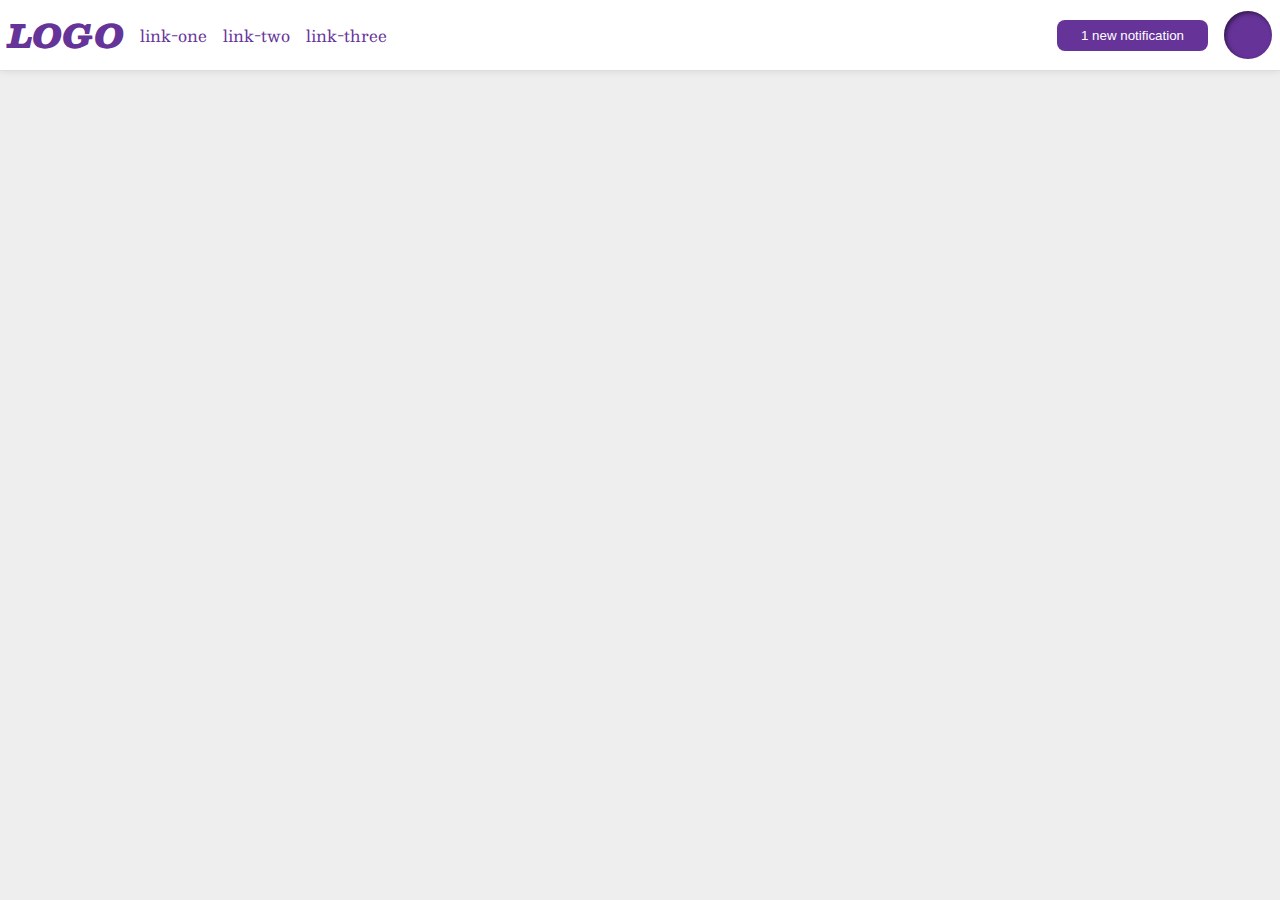
<file: foundations/flex/03-flex-header-2/index.html>
<!DOCTYPE html>
<html lang="en">
  <head>
    <meta charset="UTF-8">
    <meta http-equiv="X-UA-Compatible" content="IE=edge">
    <meta name="viewport" content="width=device-width, initial-scale=1.0">
    <title>Flex Header 2</title>
    <link rel="stylesheet" href="style.css">
  </head>
  <body>
    <div class="container">
      <div class="left-header">
        <div class="logo">
          LOGO
        </div>
        <ul class="links">
          <li><a href="https://google.com">link-one</a></li>
          <li><a href="https://google.com">link-two</a></li>
          <li><a href="https://google.com">link-three</a></li>
        </ul>
      </div>
      <div class="right-header">
        <button class="notifications">
          1 new notification
        </button>
        <div class="profile-image"></div>
      </div>
    </div>
  </body>
</html>
</file>
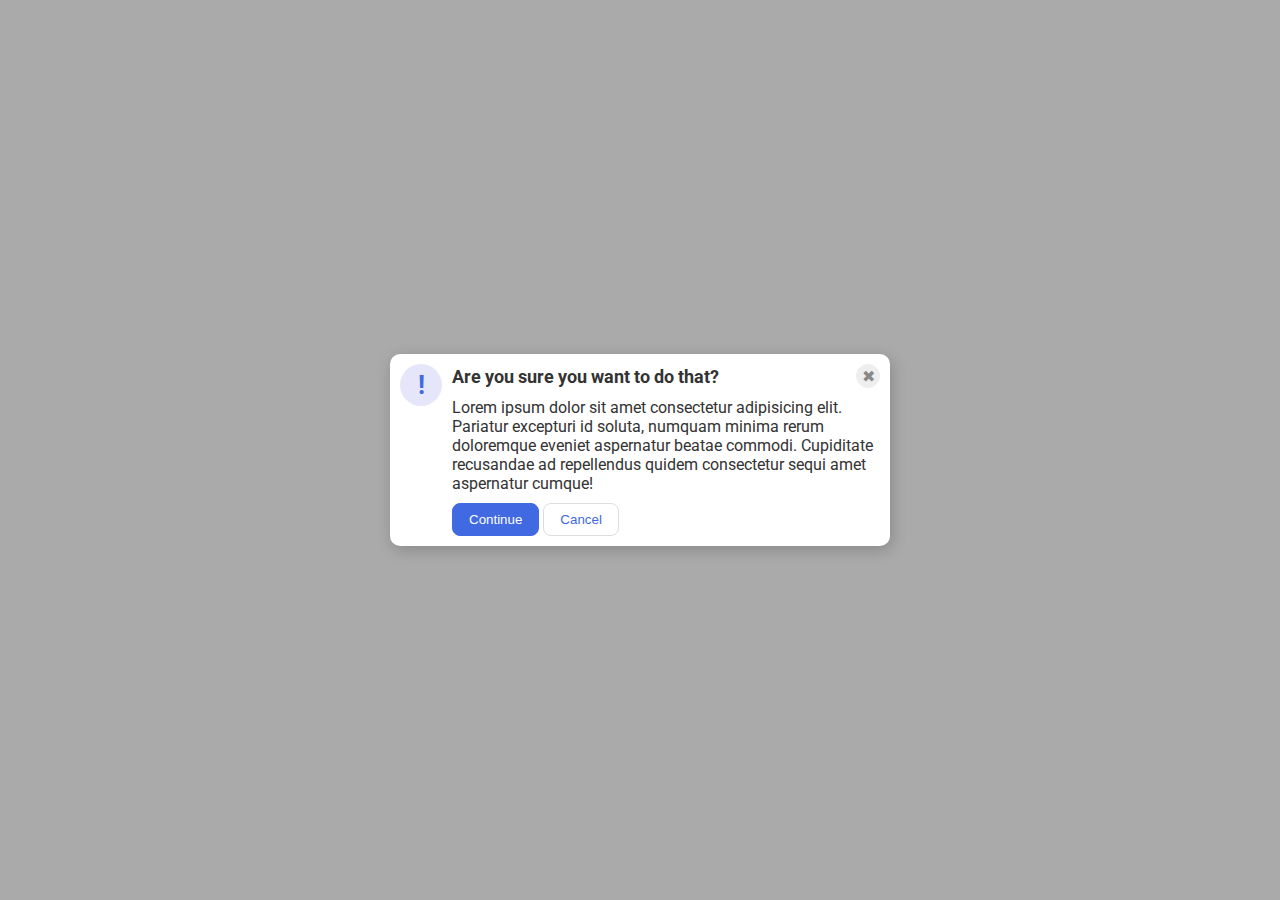
<file: foundations/flex/05-flex-modal/index.html>
<!DOCTYPE html>
<html lang="en">
  <head>
    <meta charset="UTF-8">
    <meta http-equiv="X-UA-Compatible" content="IE=edge">
    <meta name="viewport" content="width=device-width, initial-scale=1.0">
    <link rel="stylesheet" href="style.css">
    <title>Modal</title>
  </head>
  <body>
    <div class="modal">
      <div class="icon">!</div>
      <div class="right-container">
          <div class="top">
            <div class="header">Are you sure you want to do that?</div>
            <button class="close-button">✖</button>
          </div>
        <div class="text">Lorem ipsum dolor sit amet consectetur adipisicing elit. Pariatur excepturi id soluta, numquam minima rerum doloremque eveniet aspernatur beatae commodi. Cupiditate recusandae ad repellendus quidem consectetur sequi amet aspernatur cumque!</div>
        <div class="bottom">
          <button class="continue">Continue</button>
          <button class="cancel">Cancel</button>
        </div>
      </div>
    </div>
  </body>
</html>
</file>
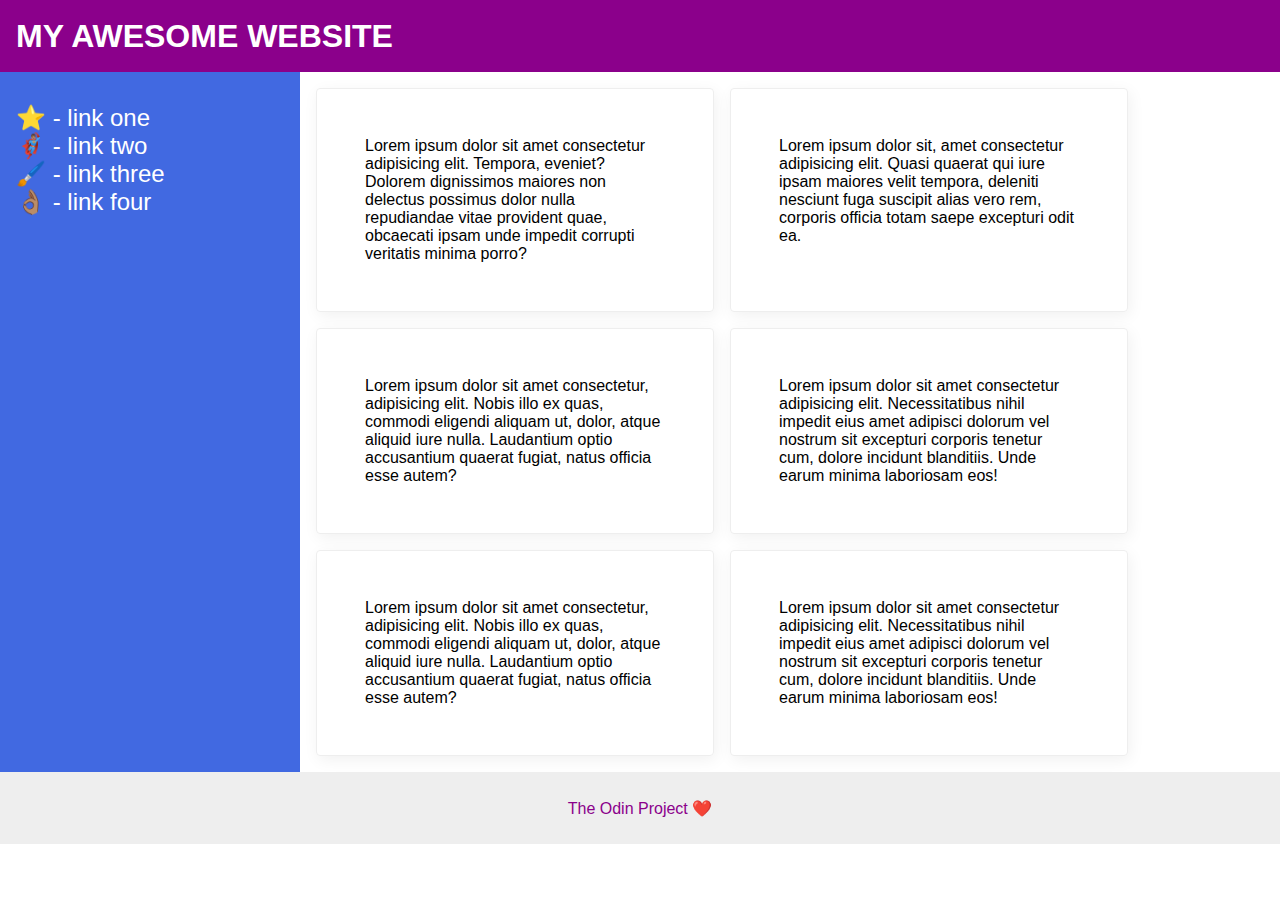
<file: foundations/flex/07-flex-layout-2/index.html>
<!DOCTYPE html>
<html lang="en">
  <head>
    <meta charset="UTF-8">
    <meta http-equiv="X-UA-Compatible" content="IE=edge">
    <meta name="viewport" content="width=device-width, initial-scale=1.0">
    <title>The Holy Grail</title>
    <link rel="stylesheet" href="style.css">
  </head>
  <body>
    <div class="header">
      MY AWESOME WEBSITE
    </div>
    
    <div class="main">
      <div class="sidebar">
        <ul>
          <li><a href="#">⭐ - link one</a></li>
          <li><a href="#">🦸🏽‍♂️ - link two</a></li>
          <li><a href="#">🖌️ - link three</a></li>
          <li><a href="#">👌🏽 - link four</a></li>
        </ul>
      </div>

      <div class="content">
        <div class="card">Lorem ipsum dolor sit amet consectetur adipisicing elit. Tempora, eveniet? Dolorem dignissimos maiores non delectus possimus dolor nulla repudiandae vitae provident quae, obcaecati ipsam unde impedit corrupti veritatis minima porro?</div>
        <div class="card">Lorem ipsum dolor sit, amet consectetur adipisicing elit. Quasi quaerat qui iure ipsam maiores velit tempora, deleniti nesciunt fuga suscipit alias vero rem, corporis officia totam saepe excepturi odit ea.</div>
        <div class="card">Lorem ipsum dolor sit amet consectetur, adipisicing elit. Nobis illo ex quas, commodi eligendi aliquam ut, dolor, atque aliquid iure nulla. Laudantium optio accusantium quaerat fugiat, natus officia esse autem?</div>
        <div class="card">Lorem ipsum dolor sit amet consectetur adipisicing elit. Necessitatibus nihil impedit eius amet adipisci dolorum vel nostrum sit excepturi corporis tenetur cum, dolore incidunt blanditiis. Unde earum minima laboriosam eos!</div>
        <div class="card">Lorem ipsum dolor sit amet consectetur, adipisicing elit. Nobis illo ex quas, commodi eligendi aliquam ut, dolor, atque aliquid iure nulla. Laudantium optio accusantium quaerat fugiat, natus officia esse autem?</div>
        <div class="card">Lorem ipsum dolor sit amet consectetur adipisicing elit. Necessitatibus nihil impedit eius amet adipisci dolorum vel nostrum sit excepturi corporis tenetur cum, dolore incidunt blanditiis. Unde earum minima laboriosam eos!</div>
      </div>
    </div>
    
    <div class="footer">
      The Odin Project ❤️
    </div>
  </body>
</html>
</file>
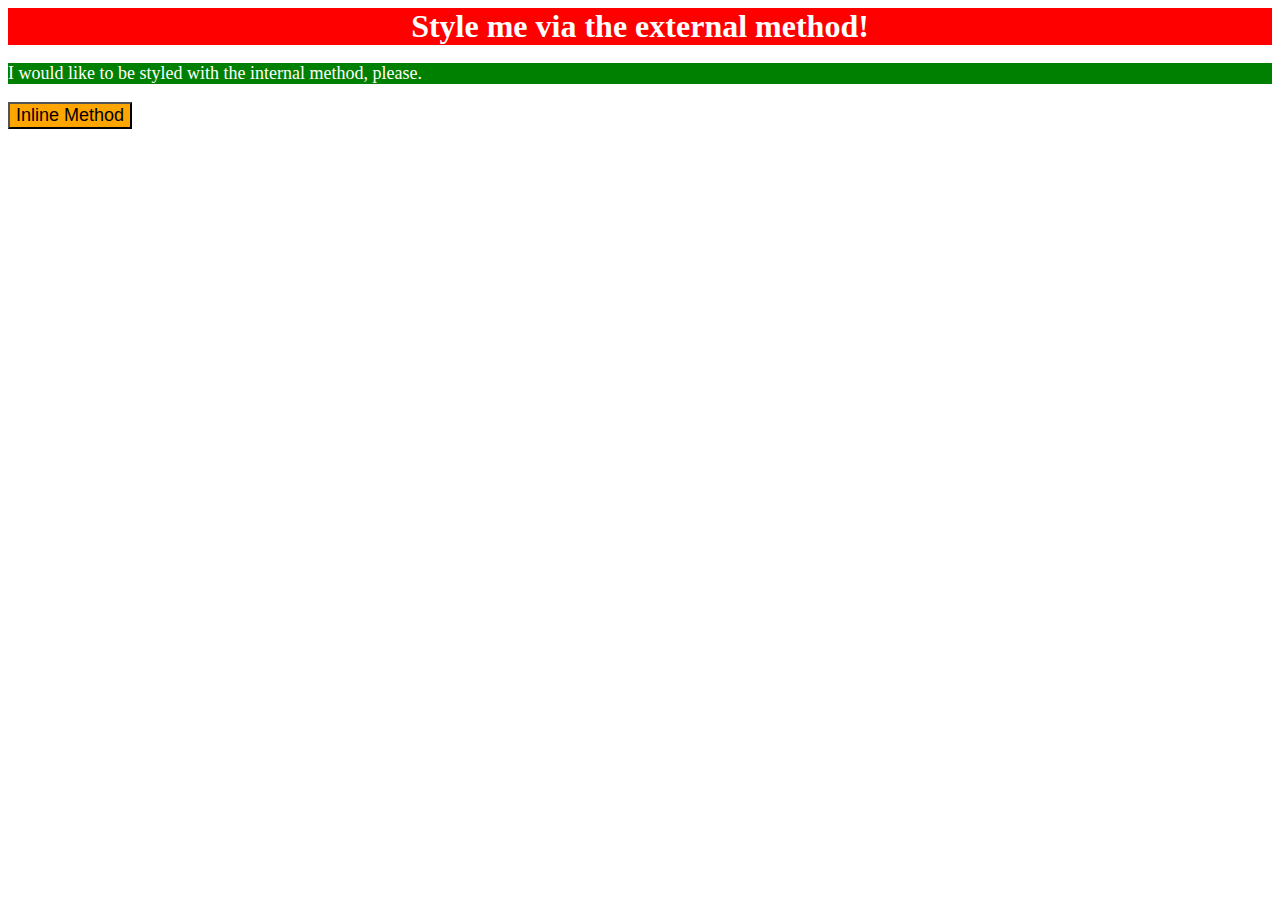
<file: foundations/intro-to-css/01-css-methods/index.html>
<!DOCTYPE html>
<html lang="en">
  <head>
    <meta charset="UTF-8">
    <meta http-equiv="X-UA-Compatible" content="IE=edge">
    <meta name="viewport" content="width=device-width, initial-scale=1.0">
    <link rel="stylesheet" href="./style.css">
    <title>Methods for Adding CSS</title>
    <style>
      p {
        background-color: green;
        color: white;
        font-size: 18px;
      }
    </style>
  </head>
  <body>
    <div>Style me via the external method!</div>
    <p>I would like to be styled with the internal method, please.</p>
    <button style="background-color: orange; font-size: 18px;">Inline Method</button>
  </body>
</html>
</file>
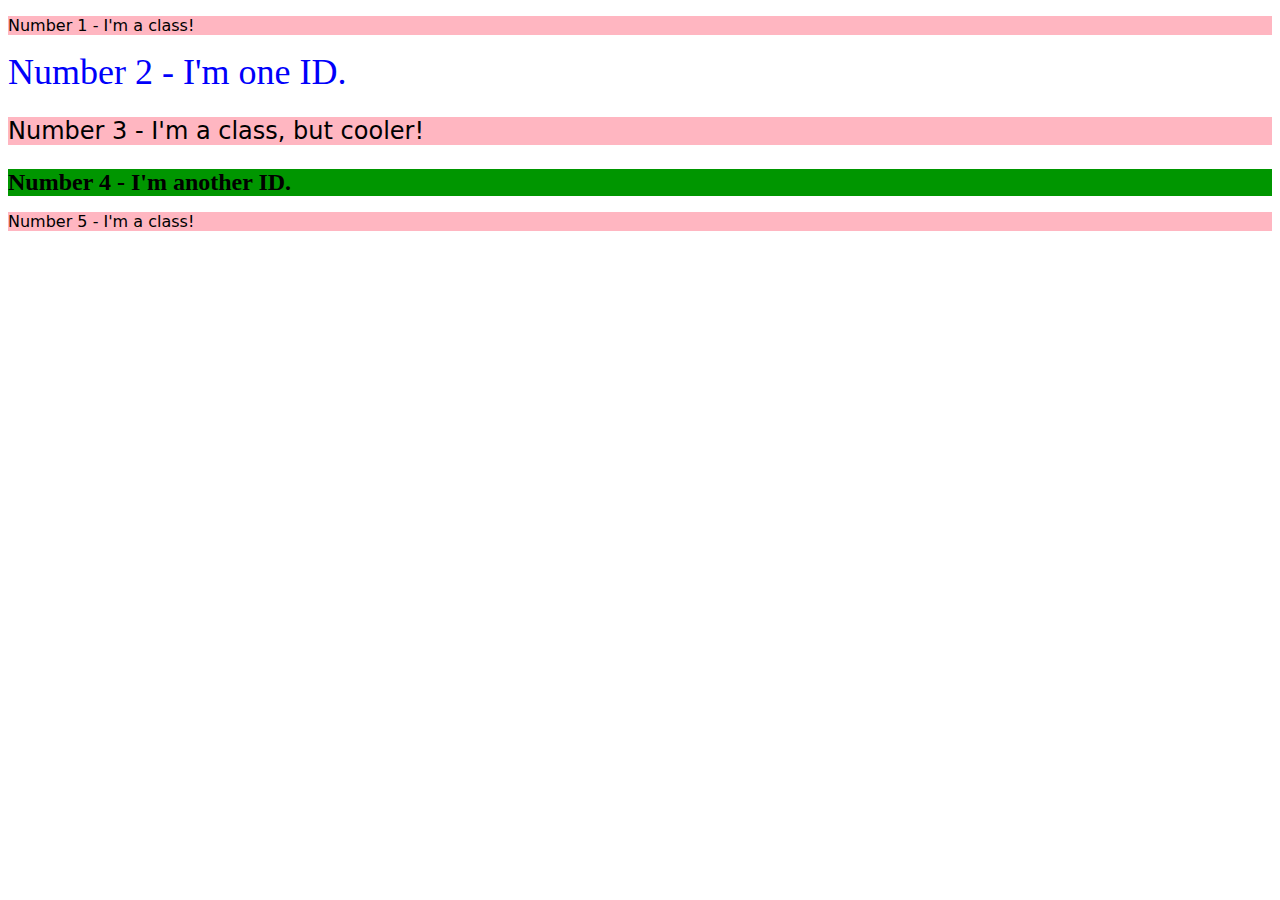
<file: foundations/intro-to-css/02-class-id-selectors/index.html>
<!DOCTYPE html>
<html lang="en">
  <head>
    <meta charset="UTF-8">
    <meta http-equiv="X-UA-Compatible" content="IE=edge">
    <meta name="viewport" content="width=device-width, initial-scale=1.0">
    <title>Class and ID Selectors</title>
    <link rel="stylesheet" href="style.css">
  </head>
  <body>
    <p class="odd">Number 1 - I'm a class!</p>
    <div id="blue">Number 2 - I'm one ID.</div>
    <p class="odd size">Number 3 - I'm a class, but cooler!</p>
    <div id="green">Number 4 - I'm another ID.</div>
    <p class="odd">Number 5 - I'm a class!</p>
  </body>
</html>
</file>
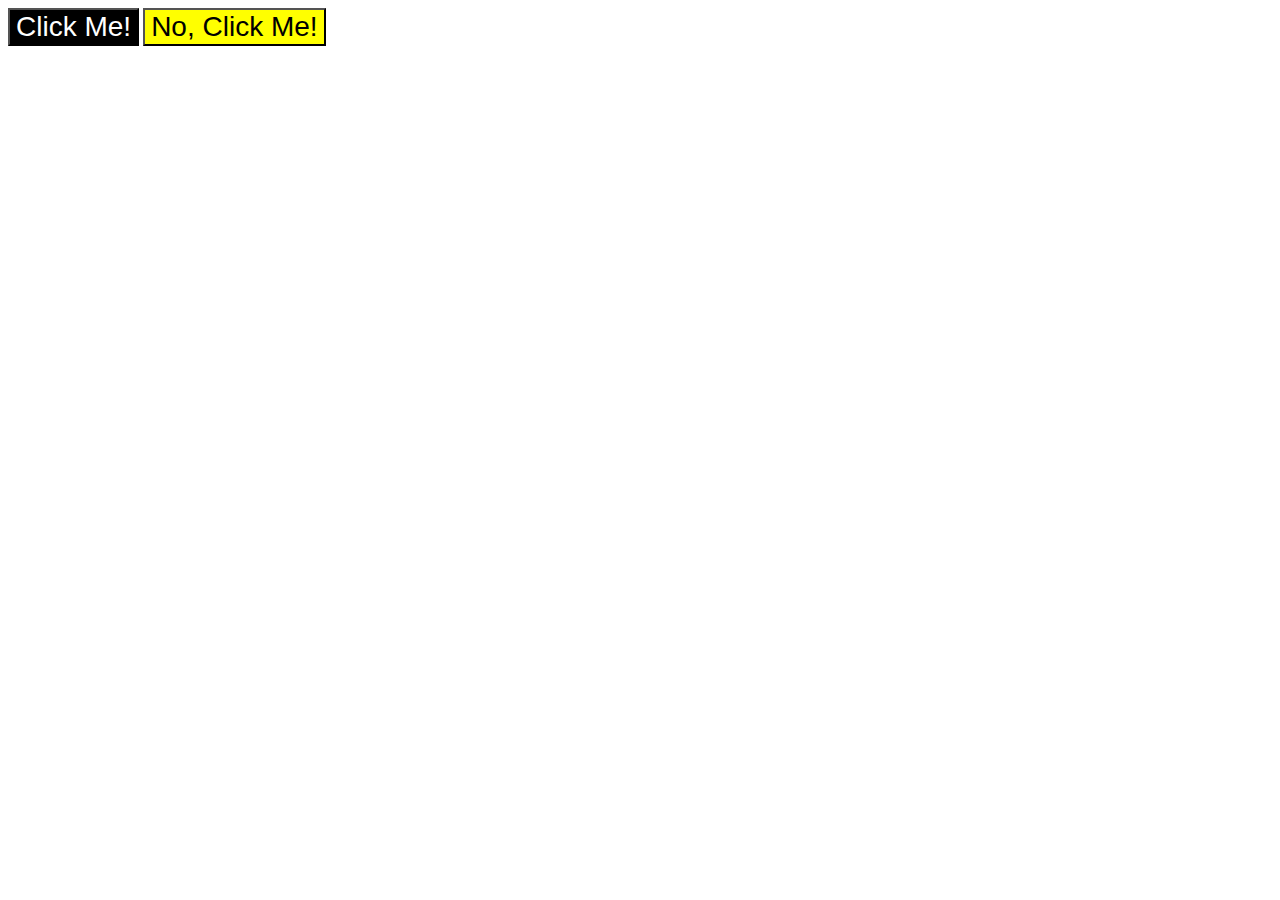
<file: foundations/intro-to-css/03-grouping-selectors/index.html>
<!DOCTYPE html>
<html lang="en">
  <head>
    <meta charset="UTF-8">
    <meta http-equiv="X-UA-Compatible" content="IE=edge">
    <meta name="viewport" content="width=device-width, initial-scale=1.0">
    <title>Grouping Selectors</title>
    <link rel="stylesheet" href="style.css">
  </head>
  <body>
    <button class="one" >Click Me!</button>
    <button class="two">No, Click Me!</button>
  </body>
</html>
</file>
<file: foundations/flex/03-flex-header-2/style.css>
/* this is some magical font-importing.  
you'll learn about it later. */
@import url('https://fonts.googleapis.com/css2?family=Besley:ital,wght@0,400;1,900&display=swap');

body {
  margin: 0;
  background: #eee;
  font-family: Besley, serif;
}

.container {
  display:flex;
  justify-content: space-between;
  background: white;
  border-bottom: 1px solid #ddd;
  box-shadow: 0 0 8px rgba(0,0,0,.1);
  padding: 8px;
}

.left-header,
.right-header {
  display: flex;
  align-items: center;
  gap: 16px;
}

.profile-image {
  background: rebeccapurple;
  box-shadow: inset 2px 2px 4px rgba(0,0,0,.5);
  border-radius: 50%;
  width: 48px;
  height: 48px;
}

.logo {
  color: rebeccapurple;
  font-size: 32px;
  font-weight: 900;
  font-style: italic;
}

button {
  border: none;
  border-radius: 8px;
  background: rebeccapurple;
  color: white;
  padding: 8px 24px;
}

a {
  /* this removes the line under our links */
  text-decoration: none;
  color: rebeccapurple;
}

ul {
  list-style-type: none;
  display: flex;
  gap: 16px;
  margin: 0;
  padding: 0;
}
</file>
<file: foundations/flex/05-flex-modal/style.css>
@import url('https://fonts.googleapis.com/css2?family=Roboto:wght@400;700&display=swap');

html, body {
  height: 100%;
}

body {
  font-family: Roboto, sans-serif;
  margin: 0;
  background: #aaa;
  color: #333;
  /* I'll give you this one for free lol */
  display: flex;
  align-items: center;
  justify-content: center;
}

.modal {
  background: white;
  width: 480px;
  border-radius: 10px;
  box-shadow: 2px 4px 16px rgba(0,0,0,.2);
  display: flex;
  padding: 10px;
  gap: 10px;
}

.right-container {
  display: flex;
  flex-direction: column;
  gap: 10px;
}
.top {
  display: flex;
  justify-content: space-between;
  align-items: center;
}

.header {
  font-weight: bold; 
  font-size: large;
}

.icon {
  color: royalblue;
  font-size: 26px;
  font-weight: 700;
  background: lavender;
  width: 42px;
  height: 42px;
  border-radius: 50%;
  display: flex;
  align-items: center;
  justify-content: center;
  flex-shrink: 0;
}

.close-button {
  background: #eee;
  border-radius: 50%;
  color: #888;
  font-weight: 400;
  font-size: 16px;
  height: 24px;
  width: 24px;
  display: flex;
  align-items: center;
  justify-content: center;
  border: 1px solid #eee;
  padding: 0;
}

button {
  cursor: pointer;
  padding: 8px 16px;
  border-radius: 8px;
}

button.continue {
  background: royalblue;
  border: 1px solid royalblue;
  color: white;
}

button.cancel {
  background: white;
  border: 1px solid #ddd;
  color: royalblue;
}
</file>
<file: foundations/flex/07-flex-layout-2/style.css>
body {
  font-family: -apple-system, BlinkMacSystemFont, 'Segoe UI', Roboto, Oxygen, Ubuntu, Cantarell, 'Open Sans', 'Helvetica Neue', sans-serif;
  margin: 0;
  min-height: 100vh;
  display: flex;
  flex-direction: column;
  
}

.header {
  height: 72px;
  background: darkmagenta;
  color: white;
  font-size: 32px;
  font-weight: 900;
  display: flex;
  align-items: center;
  padding-left: 16px;
}

.main {
  display: flex;
}

.footer {
  height: 72px;
  background: #eee;
  color: darkmagenta;
  display: flex;
  justify-content: center;
  align-items: center;

}

.sidebar {
  width: 300px;
  background: royalblue;
  box-sizing: border-box;
  display: flex;
  flex-shrink: 0;
  padding: 16px;
}

ul {
  list-style-type: none;
  display: flex;
  flex-direction: column;
  padding-left: 0;
}

a {
  font-size: 24px;
  text-decoration: none;
  color: white;
}

.content {
  display: flex;
  flex-wrap: wrap;
  gap: 16px;
  padding: 16px;
  height: 100%;
}

.card {
  border: 1px solid #eee;
  box-shadow: 2px 4px 16px rgba(0,0,0,.06);
  border-radius: 4px;
  max-width: 300px;
  max-height: 500px;
  padding: 48px;
}
</file>
<file: foundations/intro-to-css/01-css-methods/style.css>
div {
    color: white;
    background-color: red;
    font-size: 32px;
    text-align: center;
    font-weight: bold;
}
</file>
<file: foundations/intro-to-css/02-class-id-selectors/style.css>
.odd {
    background-color: rgb(255, 182, 193);
    font-family: verdana, dejavu sans, sans-serif;
}

#blue {
    color: rgb(000, 000, 250);
    font-size: 36px;
}

.size {
    font-size: 24px;
}

#green {
    background-color: rgb(0, 150, 0);
    font-size: 24px;
    font-weight: 700;
}
</file>
<file: foundations/intro-to-css/03-grouping-selectors/style.css>
.one {
    background-color: rgb(0, 0, 0);
    color: rgb(255, 255, 255);
}

.two {
    background-color: rgb(255, 255, 0);
}

.one,
.two {
    font-size:28px;
    font-family: helvetica, 'times new roman', sans-serif; 
}
</file>
